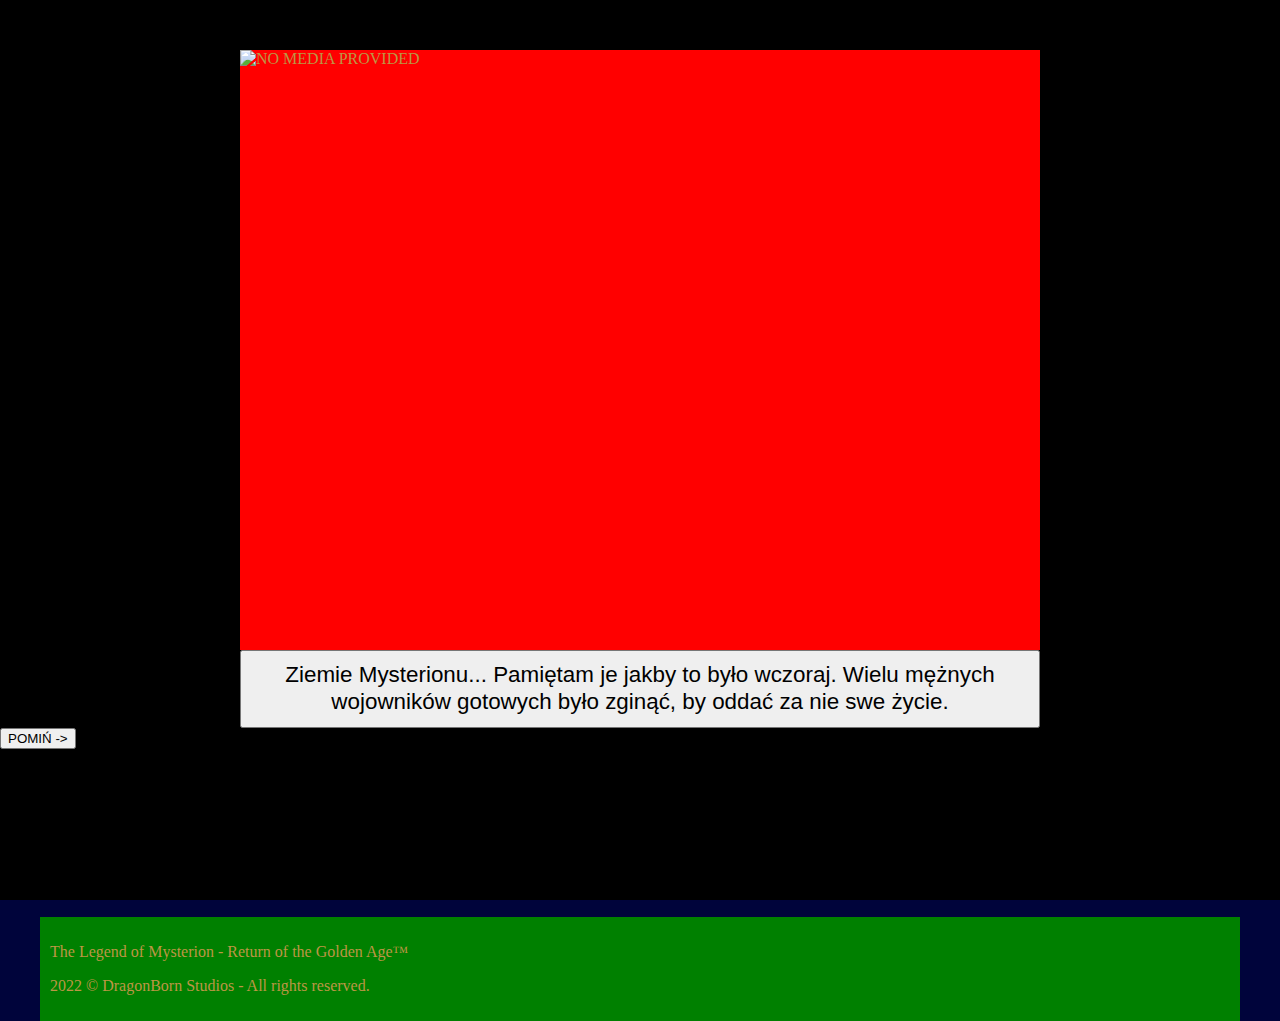
<file: index.html>
<!DOCTYPE html>

<html lang="en">

<head>

  <meta charset="UTF-8">
  <meta http-equiv="X-UA-Compatible" content="IE=edge">
  <meta name="viewport" content="width=device-width, initial-scale=1.0">
  <title>The Legend of Mysterion - Return of the Golden Age</title>
  <link rel="icon" href="resources/images/legend.jpeg">
  <link rel="stylesheet" href="css/main.css">
  <script defer src="js/classes/Cinematicor.js"></script>
  <script defer src="js/classes/Progressor.js"></script>
  <script defer src="js/main.js"></script>

</head>

<body>
  
  <div class="cinematic">

    <div class="cinematic__media-container">
      <img draggable="false" class="cinematic__media" alt="NO MEDIA PROVIDED">
    </div>

    <button class="cinematic__text-button"></button>

    <button class="cinematic__skip-button">POMIŃ -></button>

  </div>

  <div class="website-wrapper">

  <header class="the-header">

    <a class="logo-container" href="#">
      
      <img class="logo-container__logo" src="resources/images/legend.jpeg">

    </a>

  </header>

  <main class="the-main">

    <aside class="the-main__ui-left"></aside>

    <canvas class="the-main__canvas"></canvas>

    <aside class="the-main__ui-right"></aside>

  </main>

  <div class="down-ui">

  </div>

  <footer class="the-footer">
    <p>The Legend of Mysterion - Return of the Golden Age™<p>
    <p>2022 © DragonBorn Studios - All rights reserved.</p>
  </footer>

</div>

</body>

</html>
</file>
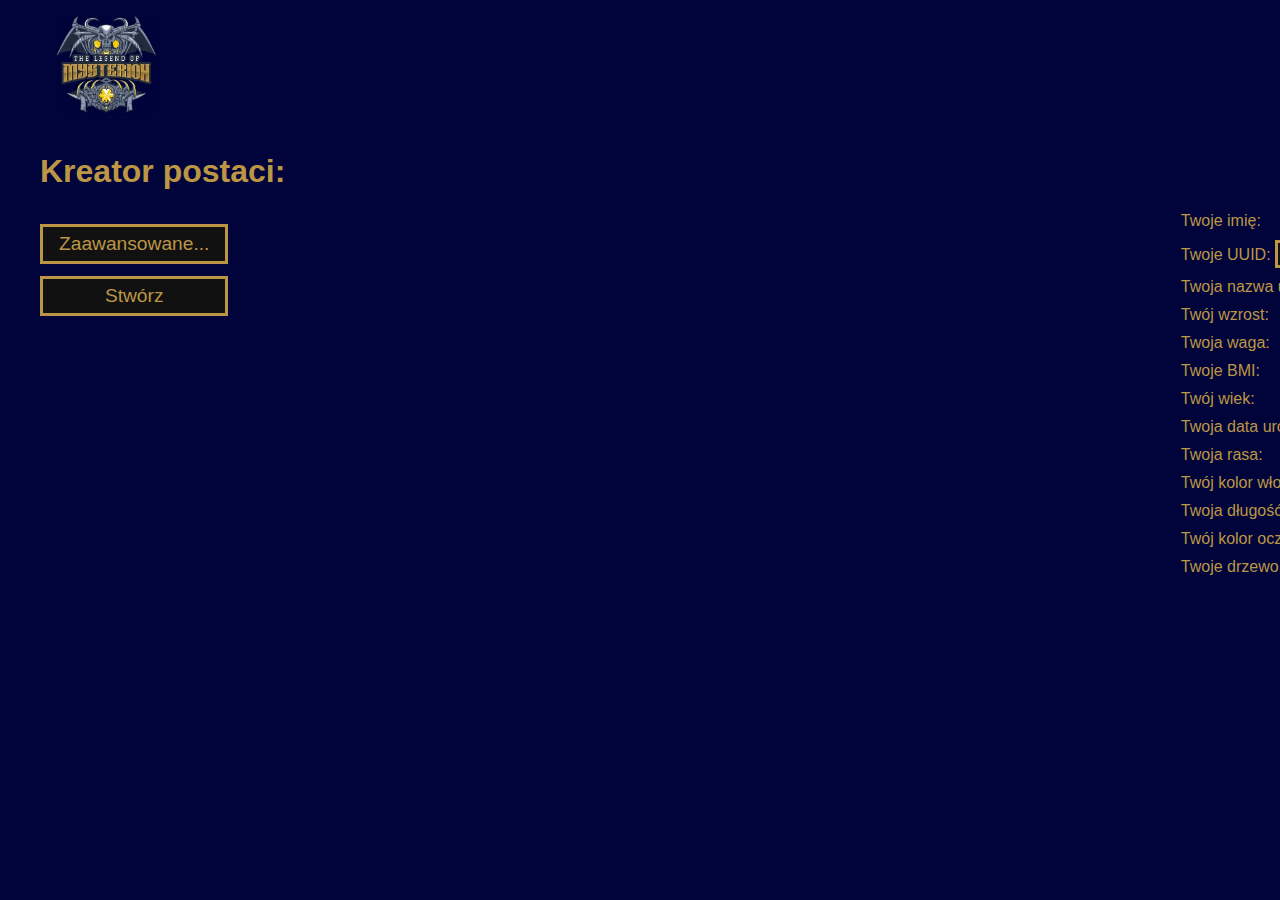
<file: character-creation/index.html>
<!DOCTYPE html>

<html lang="pl">

<head>

  <script>
    // if(localStorage.getItem('meta-createdCharacter'));
    //   document.location = '../game';
  </script>

  <meta charset="UTF-8">
  <meta http-equiv="X-UA-Compatible" content="IE=edge">
  <meta name="viewport" content="width=device-width, initial-scale=1.0">
  <title>The Legend of Mysterion - Character Creation</title>
  <link rel="icon" href="../shared/resources/images/legend.jpeg">
  <link rel="stylesheet" href="css/character-creation-main.css">

  <script defer src="js/classes/FormAssemblor.js"></script>
  <script defer src="js/classes/Formor.js"></script>
  <script defer src="js/classes/UUIDor.js"></script>
  
  <script defer src="js/main.js"></script>

</head>

<body>

  <div class="website-wrapper">

    <header class="the-header"></header>

    <h1>Kreator postaci:</h1>

    <main class="the-main">
  
      <form class="the-form">

        <button type="button" class="advanced-button">Zaawansowane...</button>
        <input class="the-submit" type="submit" value="Stwórz">

      </form>
      
      <div class="character-info">

        <div id="info-name">Twoje imię: <span></span></div>
        <div id="info-uuid">Twoje UUID: <span></span> <button id="show-as-binary-button">Pokaż binarnie</button></button></div>
        <div id="info-username">Twoja nazwa użytkownika: <span></span></div>

        <div id="info-height">Twój wzrost: <span></span></div>
        <div id="info-weight">Twoja waga: <span></span></div>
        <div id="info-bmi">Twoje BMI: <span></span></div>

        <div id="info-age">Twój wiek: <span></span></div>
        <div id="info-birthday">Twoja data urodzenia: <span></span></div>

        <div id="info-race">Twoja rasa: <span></span></div>
        <div id="info-hair-color">Twój kolor włosów: <span></span></div>
        <div id="info-hair-length">Twoja długość włosów: <span></span></div>
        <div id="info-eye-color">Twój kolor oczu: <span></span></div>

        <div id="info-family-tree">Twoje drzewo genealogincze: <span></span></div>

      </div>

    </main>

  </div>
  
</body>

</html>
</file>
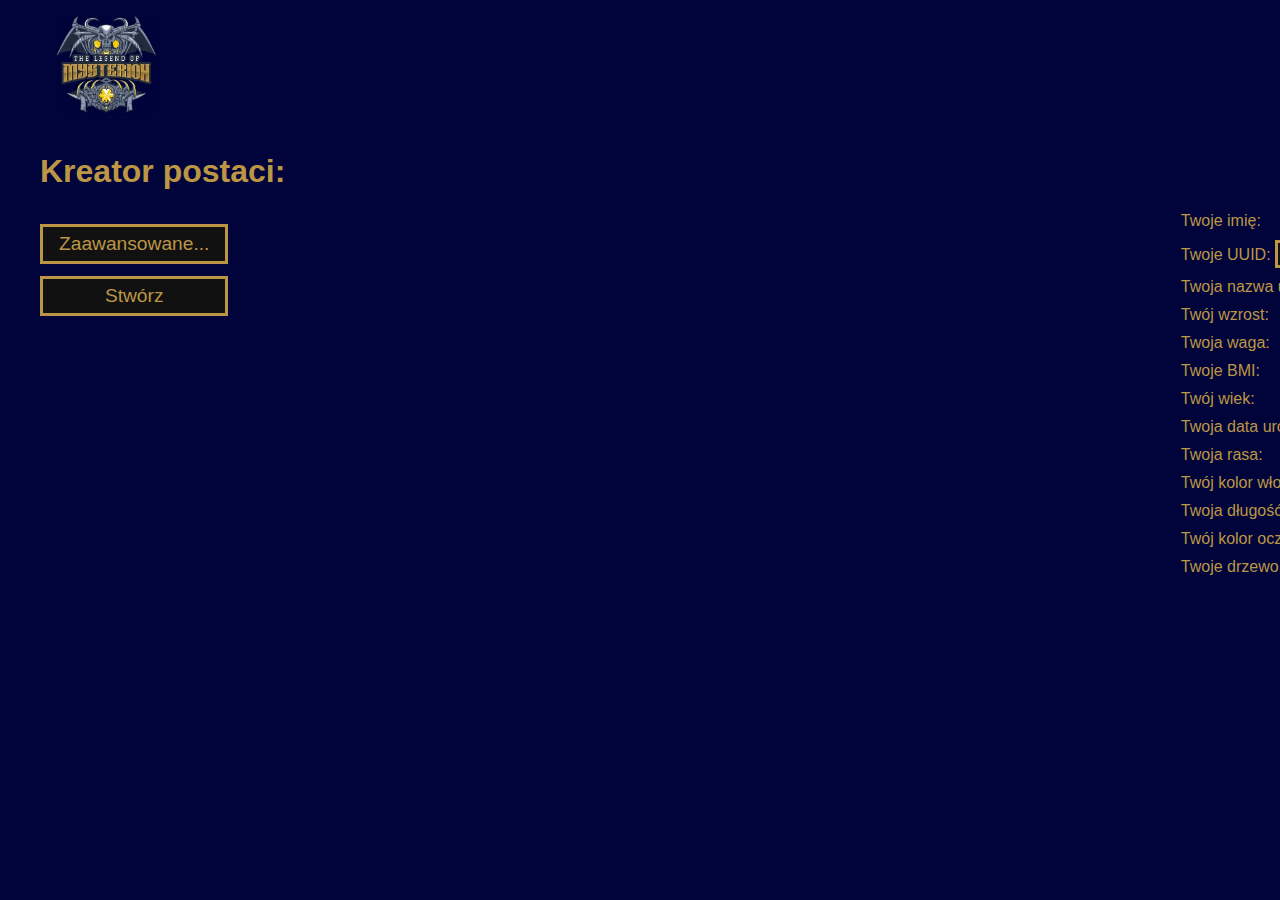
<file: cinematics/index.html>
<!DOCTYPE html>

<html lang="pl">

<head>

  <script>
    if(!localStorage.getItem('meta-createdCharacter'))
      document.location = '../character-creation';
  </script>

  <meta charset="UTF-8">
  <meta http-equiv="X-UA-Compatible" content="IE=edge">
  <meta name="viewport" content="width=device-width, initial-scale=1.0">
  <title>The Legend of Mysterion - Return of the Golden Age</title>
  <link rel="icon" href="../shared/resources/images/legend.jpeg">
  <link rel="stylesheet" href="css/main.css">

  <script defer src="../shared/classes/Singleton.js"></script>

  <script defer src="js/classes/Cinematicor.js"></script>
  <script defer src="js/main.js"></script>

</head>

<body>
  
  <!-- <audio loop controls src="resources/music/bonfire.mp3"></audio> -->

  <div class="cinematic">

    <div class="cinematic__media-container">
      <img draggable="false" class="cinematic__media" alt="NO MEDIA PROVIDED">
    </div>

    <button class="brand-button cinematic__text-button"></button>

    <button class="brand-button cinematic__skip-button">POMIŃ -></button>

  </div>

  <a href="../game/">Kliknij.</a>

</body>

</html>
</file>
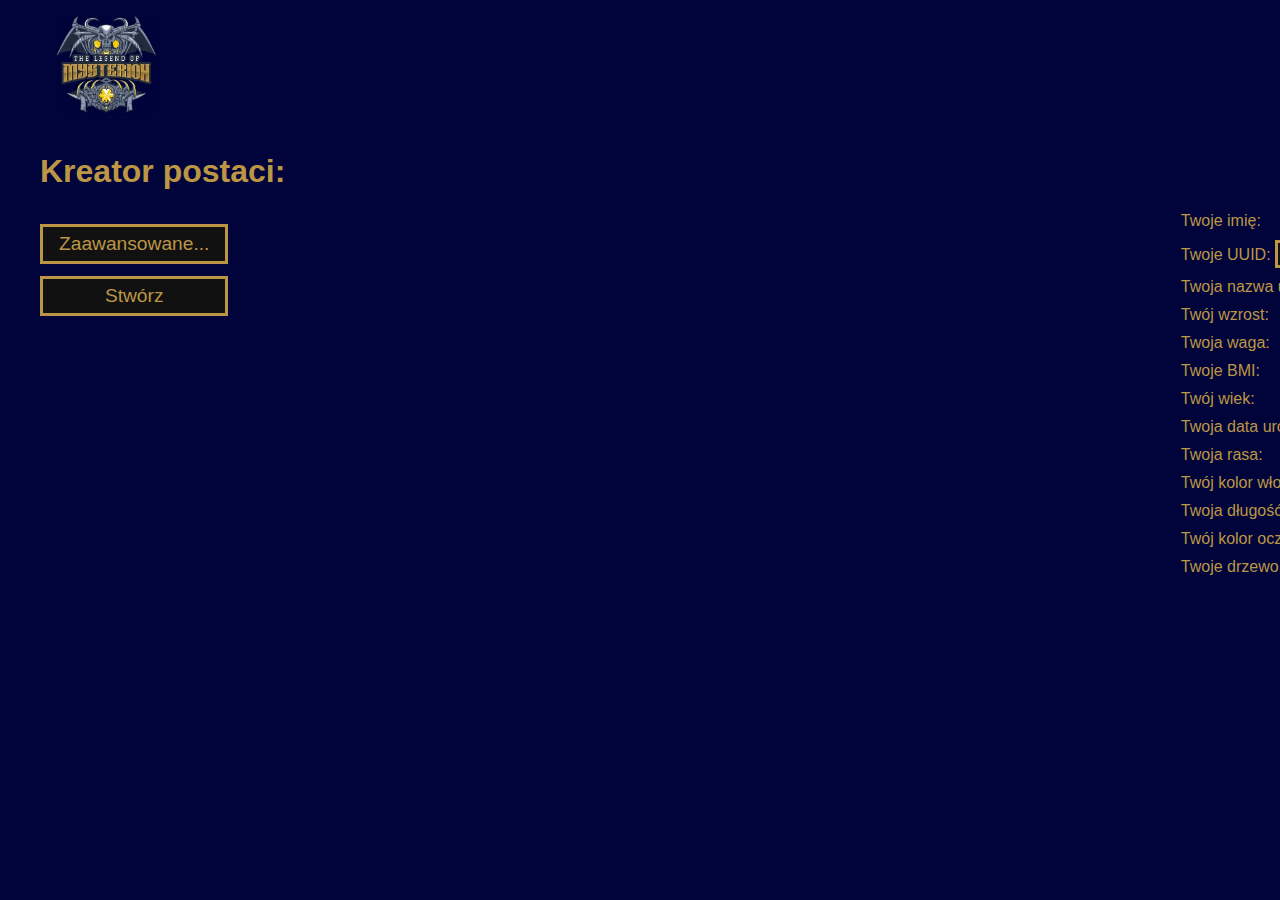
<file: game/index.html>
<!DOCTYPE html>

<html lang="pl">

<head>

  <script>
    if(!localStorage.createdCharacter)
      document.location = '../character-creation';
  </script>

  <meta charset="UTF-8">
  <meta http-equiv="X-UA-Compatible" content="IE=edge">
  <meta name="viewport" content="width=device-width, initial-scale=1.0">
  <title>The Legend of Mysterion - Return of the Golden Age</title>
  <link rel="icon" href="../shared/resources/images/legend.jpeg">
  <link rel="stylesheet" href="css/main.css">

  <script defer src="../shared/classes/Singleton.js"></script>

  <script defer src="js/classes/global/Canvasor.js"></script>
  <script defer src="js/classes/global/GlobalObjects.js"></script>
  <script defer src="js/classes/global/GameplayStats.js"></script>
  <script defer src="js/classes/global/Interactor.js"></script>
  <script defer src="js/classes/global/Positionor.js"></script>

  <script defer src="js/classes/UI/UIUpdator.js"></script>

  <script defer src="js/classes/pop-ups/PopUpor.js"></script>
  <script defer src="js/classes/pop-ups/Achievementor.js"></script>
  <script defer src="js/classes/pop-ups/Inventoror.js"></script>
  <script defer src="js/classes/pop-ups/Messagor.js"></script>
  <script defer src="js/classes/pop-ups/Plotor.js"></script>
  <script defer src="js/classes/pop-ups/Questor.js"></script>
  <script defer src="js/classes/pop-ups/Statisticor.js"></script>

  <script defer src="js/classes/gameplay/Levelor.js"></script>
  <script defer src="js/classes/gameplay/Player.js"></script>
  <script defer src="js/classes/gameplay/Enemy.js"></script>
  <script defer src="js/classes/gameplay/Bullet.js"></script>
  <script defer src="js/classes/gameplay/OrbOfResurrection.js"></script>
  <script defer src="js/classes/gameplay/HealOrDamage.js"></script>

  <script defer src="js/main.js"></script>

</head>

<body>
  
  <!-- <audio loop controls src="resources/music/bonfire.mp3"></audio> -->

  <div class="website-wrapper">

    <header class="the-header">

      <ul class="the-header__stats-list">

        <li>Poziom: <span data-header-stat="level"></span></li>
        <li>Doświadczenie: <span data-header-stat="experience"></span></li>
        <li>Złoto: <span data-header-stat="gold"></span></li>
        
      </ul>

    </header>

    <main class="the-main">

      <aside class="the-main__element the-main__ui-left">

        <ul class="the-main__ui-list">

          <li><button data-pop-up="1" data-content="statistics" class="brand-button the-main__ui-list-button">Statystyki<span></span></button></li>
          <li><button data-pop-up="1" data-content="inventory" class="brand-button the-main__ui-list-button">Ekwipunek</button></li>
          <li><button data-pop-up="1" data-content="achievements" class="brand-button the-main__ui-list-button">Osiągnięcia</button></li>
          <li><button data-pop-up="1" data-content="quests" class="brand-button the-main__ui-list-button">Misje</button></li>
          <li><button data-pop-up="1" data-content="messages" class="brand-button the-main__ui-list-button">Wiadomości</button></li>
          <li><button data-pop-up="1" data-content="plot" class="brand-button the-main__ui-list-button">Fabuła</button></li>

        </ul>

      </aside>

      <div class="the-main__element the-main__canvas-and-various-container">

        <div class="the-main__various">

        </div>

        <button class="brand-button the-main__various-close-button">X</button>

        <canvas tabindex="0" width="800" height="600" class="the-main__canvas"></canvas>

      </div>

      <aside class="the-main__element the-main__ui-right">

        <ul class="the-main__ui-list">

          <li><button class="brand-button the-main__ui-list-button">Eliksir życia I</button></li>
          <li><button class="brand-button the-main__ui-list-button">Eliksir życia II</button></li>
          <li><button class="brand-button the-main__ui-list-button">Eliksir życia III</button></li>

        </ul>

      </aside>

    </main>

    <div class="chat-container">
      <iframe class="chat-iframe" src="https://superchat123456789.000webhostapp.com/html_or_php/chat_room.php" title="Czat. Jeśli nie działa skontaktuj się z nami."></iframe>
    </div>

    <footer class="the-footer">
      <p>The Legend of Mysterion - Return of the Golden Age™<p>
      <p>2022 © DragonBorn Studios - All rights reserved.</p>
    </footer>

  </div>

</body>

</html>
</file>
<file: css/main.css>
body {
  margin: 0;
  background-color: #00043B;
  color: #BC9645;
}

button:hover {
  cursor: pointer;
}

.website-wrapper {
  width: 1200px;
  margin: auto;
}

.the-header {
  padding: 16px;
  background: green;
}

.logo-container {
  width: 100px;
  background: blue;
}

.logo-container__logo {
  display: block;
  width: 100px;
}

.the-main {
  display: flex;
  gap: 20px;
}
.the-main .the-main > * {
  flex-shrink: 0;
}

.the-main__ui-left {
  width: 180px;
  height: 600px;
  background-color: cadetblue;
}

.the-main__canvas {
  width: 800px;
  height: 600px;
  background-color: cadetblue;
}

.the-main__ui-right {
  width: 180px;
  height: 600px;
  background-color: cadetblue;
}

.down-ui {
  margin-top: 20px;
  height: 120px;
  background-color: red;
}

.the-footer {
  margin-top: 50px;
  background-color: green;
  padding: 10px;
}

.cinematic {
  display: block;
  position: fixed;
  top: 0;
  width: 100%;
  height: 100vh;
  background-color: black;
  overflow: auto;
}

.cinematic__media-container {
  margin: 50px auto 0;
  background-color: red;
  width: 800px;
  height: 600px;
}
.cinematic__media-container > * {
  width: 800px;
  height: 600px;
}

.cinematic__text-button {
  display: block;
  width: 800px;
  padding: 10px;
  margin: auto;
  font-size: 1.4rem;
  line-height: 120%;
}

/*# sourceMappingURL=main.css.map */
</file>
<file: character-creation/css/character-creation-main.css>
body {
  margin: 0;
  background-color: #00043B;
  color: #BC9645;
  font-family: sans-serif;
}

button:hover {
  cursor: pointer;
}

.website-wrapper {
  width: 1400px;
  margin: auto;
}

@media (max-width: 1440px) {
  .website-wrapper {
    padding: 0 40px;
  }
}
.the-header {
  height: 132px;
  box-sizing: border-box;
  padding: 16px;
  background-image: url("../../shared/resources/images/legend.jpeg");
  background-size: 100px 100px;
  background-repeat: no-repeat;
  background-origin: content-box;
}

.brand-button {
  background-color: #00043B;
  color: #BC9645;
  border: 3px solid #BC9645;
}
.brand-button:hover {
  background-color: #11154c;
}

.website-wrapper {
  padding-bottom: 80px;
}

label {
  display: flex;
  align-items: center;
  justify-content: space-between;
  gap: 150px;
  padding: 6px 0;
}

fieldset {
  border-color: #BC9645;
  margin-bottom: 50px;
  width: 905px;
}

[type=submit], [type=text], [type=date], button, select {
  padding: 0 16px;
  height: 40px;
  width: 200px;
  box-sizing: border-box;
  border: 3px solid #BC9645;
  background-color: #111;
  color: #BC9645;
  font-size: 1.2rem;
}
[type=submit]:hover, [type=text]:hover, [type=date]:hover, button:hover, select:hover {
  cursor: pointer;
  background-color: #222;
}

#show-as-binary-button {
  height: auto;
  width: auto;
}

.range-container {
  position: relative;
}
.range-container > span {
  position: absolute;
  top: -12px;
  right: 30px;
  pointer-events: none;
}

[type=range] {
  width: 200px;
}

[type=submit], .advanced-button {
  display: block;
  width: 100%;
  margin-top: 12px;
}

[disabled], [disabled]:hover {
  background-color: #888;
  color: #555;
  border-color: #555;
  cursor: not-allowed;
}

.the-main {
  display: flex;
  justify-content: space-between;
  gap: 20px;
}

.character-info {
  word-break: break-all;
  display: flex;
  flex-direction: column;
  gap: 10px;
}

/*# sourceMappingURL=character-creation-main.css.map */
</file>
<file: cinematics/css/main.css>
body {
  margin: 0;
  background-color: #00043B;
  color: #BC9645;
  font-family: sans-serif;
}

button:hover {
  cursor: pointer;
}

.website-wrapper {
  width: 1400px;
  margin: auto;
}

@media (max-width: 1440px) {
  .website-wrapper {
    padding: 0 40px;
  }
}
.the-header {
  height: 132px;
  box-sizing: border-box;
  padding: 16px;
  background-image: url("../../shared/resources/images/legend.jpeg");
  background-size: 100px 100px;
  background-repeat: no-repeat;
  background-origin: content-box;
}

.brand-button {
  background-color: #00043B;
  color: #BC9645;
  border: 3px solid #BC9645;
}
.brand-button:hover {
  background-color: #11154c;
}

.cinematic {
  display: none;
  position: fixed;
  top: 0;
  width: 100%;
  height: 100vh;
  background-color: black;
  overflow: auto;
}

.cinematic__media-container {
  margin: 50px auto 0;
  width: 800px;
  height: 600px;
}
.cinematic__media-container > * {
  width: 800px;
  height: 600px;
}

.cinematic__text-button {
  display: block;
  width: 800px;
  padding: 10px;
  margin: auto;
  font-size: 1.4rem;
  line-height: 120%;
  border-radius: 0;
}

.cinematic__skip-button {
  position: fixed;
  top: 50px;
  right: 50px;
  font-weight: bold;
  font-size: 1.2rem;
  padding: 12px 16px;
  border-radius: 0;
}

/*# sourceMappingURL=main.css.map */
</file>
<file: game/css/main.css>
body {
  margin: 0;
  background-color: #00043B;
  color: #BC9645;
  font-family: sans-serif;
}

button:hover {
  cursor: pointer;
}

.website-wrapper {
  width: 1400px;
  margin: auto;
}

@media (max-width: 1440px) {
  .website-wrapper {
    padding: 0 40px;
  }
}
.the-header {
  height: 132px;
  box-sizing: border-box;
  padding: 16px;
  background-image: url("../../shared/resources/images/legend.jpeg");
  background-size: 100px 100px;
  background-repeat: no-repeat;
  background-origin: content-box;
}

.brand-button {
  background-color: #00043B;
  color: #BC9645;
  border: 3px solid #BC9645;
}
.brand-button:hover {
  background-color: #11154c;
}

.the-main {
  display: flex;
  gap: 20px;
}
.the-main .the-main > * {
  flex-shrink: 0;
}

.the-main__element {
  background-color: #52350a;
  outline: 5px solid #402e07;
  height: 600px;
}

.the-main__ui-left, .the-main__ui-right {
  width: 280px;
}

.the-main__canvas-and-various-container {
  position: relative;
}

.the-main__canvas {
  width: 800px;
}

.the-main__various {
  display: none;
  position: absolute;
  top: 50px;
  left: 150px;
  width: 500px;
  height: 500px;
  padding: 24px;
  box-sizing: border-box;
  overflow: auto;
  background-color: #52350a;
  outline: 5px solid #402e07;
}

.the-main__various-close-button {
  display: none;
  position: absolute;
  right: 162px;
  top: 62px;
  width: 26px;
  height: 26px;
  font-size: 14px;
  font-weight: bold;
  border-radius: 50%;
}

.the-main__various-header {
  margin: 0 0 12px;
}

.the-main__various-list {
  padding: 0 0 0 16px;
}

.the-main__various-list-item {
  margin-bottom: 8px;
}

.the-main__ui-list {
  display: flex;
  flex-direction: column;
  gap: 12px;
  list-style: none;
  margin: 0;
  padding: 16px;
}

.the-main__ui-list-button {
  display: block;
  width: 100%;
  padding: 10px;
  font-size: 1rem;
  font-weight: bold;
}

.chat-container {
  margin-top: 20px;
  width: 100%;
  height: 480px;
  background-color: black;
}

.chat-iframe {
  width: 100%;
  height: 100%;
}

.the-footer {
  margin-top: 50px;
  background-color: green;
  padding: 10px;
}

/*# sourceMappingURL=main.css.map */
</file>
